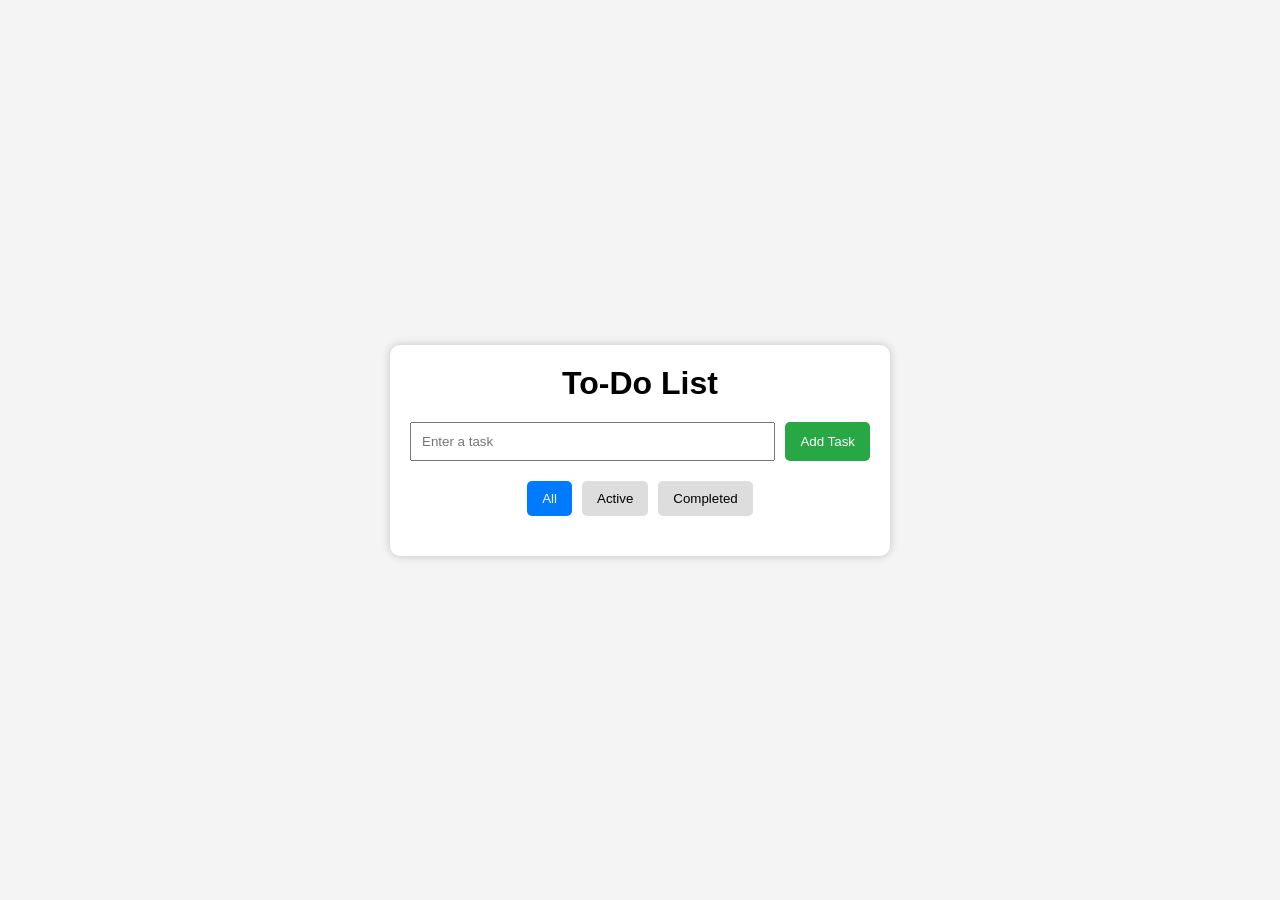
<file: index.html>
<!DOCTYPE html>
<html lang="en">
<head>
    <meta charset="UTF-8">
    <meta name="viewport" content="width=device-width, initial-scale=1.0">
    <title>To-Do App</title>
    <link rel="stylesheet" href="style.css">
</head>
<body>

<div class="container">
    <h1>To-Do List</h1>

    <div class="input-section">
        <input type="text" id="taskInput" placeholder="Enter a task">
        <button id="addBtn">Add Task</button>
    </div>

    <div class="filters">
        <button class="filter-btn active" data-filter="all">All</button>
        <button class="filter-btn" data-filter="active">Active</button>
        <button class="filter-btn" data-filter="completed">Completed</button>
    </div>

    <ul id="taskList"></ul>
</div>

<script src="script.js"></script>
</body>
</html>
</file>
<file: style.css>
*{
    margin:0;
    padding:0;
    box-sizing:border-box;
    font-family:Arial, sans-serif;
}

body{
    background:#f4f4f4;
    display:flex;
    justify-content:center;
    align-items:center;
    min-height:100vh;
}

.container{
    width:500px;
    background:white;
    padding:20px;
    border-radius:10px;
    box-shadow:0 0 10px rgba(0,0,0,0.2);
}

h1{
    text-align:center;
    margin-bottom:20px;
}

.input-section{
    display:flex;
    gap:10px;
}

input{
    flex:1;
    padding:10px;
}

button{
    padding:10px 15px;
    cursor:pointer;
    border:none;
    border-radius:5px;
}

#addBtn{
    background:#28a745;
    color:white;
}

.filters{
    margin:20px 0;
    display:flex;
    justify-content:center;
    gap:10px;
}

.filter-btn{
    background:#ddd;
}

.filter-btn.active{
    background:#007bff;
    color:white;
}

ul{
    list-style:none;
}

li{
    display:flex;
    justify-content:space-between;
    align-items:center;
    padding:10px;
    margin:8px 0;
    background:#f9f9f9;
    border-radius:5px;
}

.completed{
    text-decoration:line-through;
    color:gray;
}

.actions button{
    margin-left:5px;
}

.edit{
    background:orange;
    color:white;
}

.delete{
    background:red;
    color:white;
}
</file>
